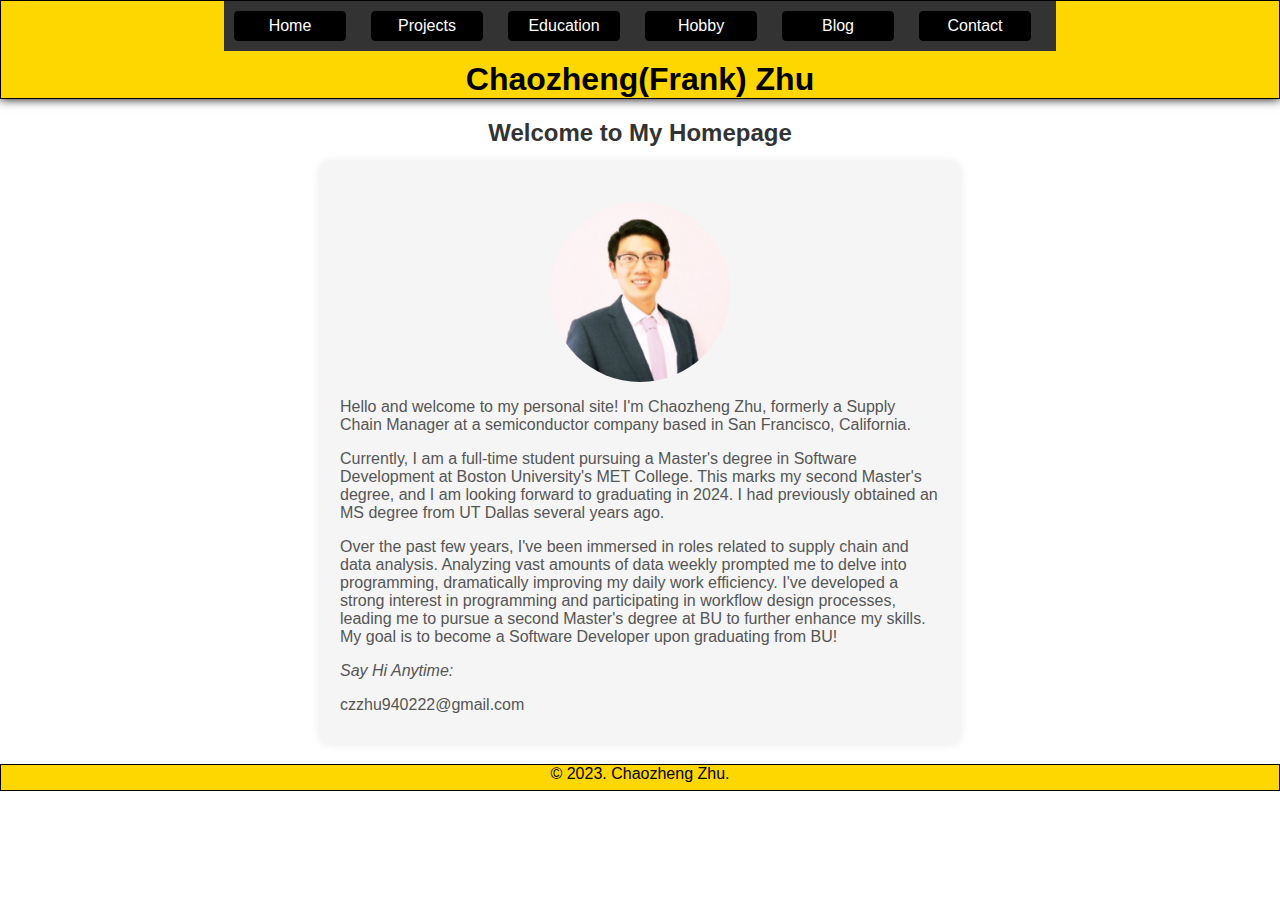
<file: index.html>
<!DOCTYPE html>
<html lang="en">

<HEAD>
    <meta charset="UTF-8">
    <meta name="viewport" content="width=device-width, initial-scale=1.0">
    <meta name="description" content="Learn all about Chaozheng  .">
    <meta name="keywords" content="Chaozheng, Software Develop, Supply Chain">
    <title>Frank Personal Site</title>
    <link rel="stylesheet" href="./CSS/main.css">
</HEAD>
  
<body>
    <header>
        <nav>
            <ul class="nav-list">  
                <li class="nav-item" >
                    <a href="index.html">Home</a>
                </li>                
                <li class="nav-item" >
                    <a href="Projects.html">Projects</a>
                </li>
                <li class="nav-item" >
                    <a href="Education.html">Education</a>
                </li>
                <li class="nav-item" >
                    <a href="Hobby.html">Hobby</a>
                </li>
                <li class="nav-item" >
                    <a href="Blog.html">Blog</a> 
                </li>
                <li class="nav-item" >
                    <a href="Contact.html">Contact</a> 
                </li>
            
            </ul>
        </nav>
        
        <h1 id="logo-text">Chaozheng(Frank) Zhu</h1>
        
       
  
    </header>
    <main>
        <h2>Welcome to My Homepage</h2>
        <section id="main-topic">
            
            <article>
                <img src="./Pictures/photocz.jpeg" alt="Chaozheng's_imag">
                <p>
                    Hello and welcome to my personal site! I'm Chaozheng Zhu, formerly a Supply Chain Manager at a semiconductor company based in San Francisco, California. 
                </P><P>    
                    Currently, I am a full-time student pursuing a Master's degree in Software Development at Boston University's MET College. This marks my second Master's degree, and I am looking forward to graduating in 2024. I had previously obtained an MS degree from UT Dallas several years ago.
                </p><P>
                    Over the past few years, I've been immersed in roles related to supply chain and data analysis. Analyzing vast amounts of data weekly prompted me to delve into programming, dramatically improving my daily work efficiency. I've developed a strong interest in programming and participating in workflow design processes, leading me to pursue a second Master's degree at BU to further enhance my skills. My goal is to become a Software Developer upon graduating from BU!
                </p>
            
                <p><i>Say Hi Anytime: </i></p>
                
                <p>czzhu940222@gmail.com</p>
            </article>
            
        </section>
         
       

    <footer>
           &copy; 2023. Chaozheng Zhu. 
    </footer>
</body>
</file>
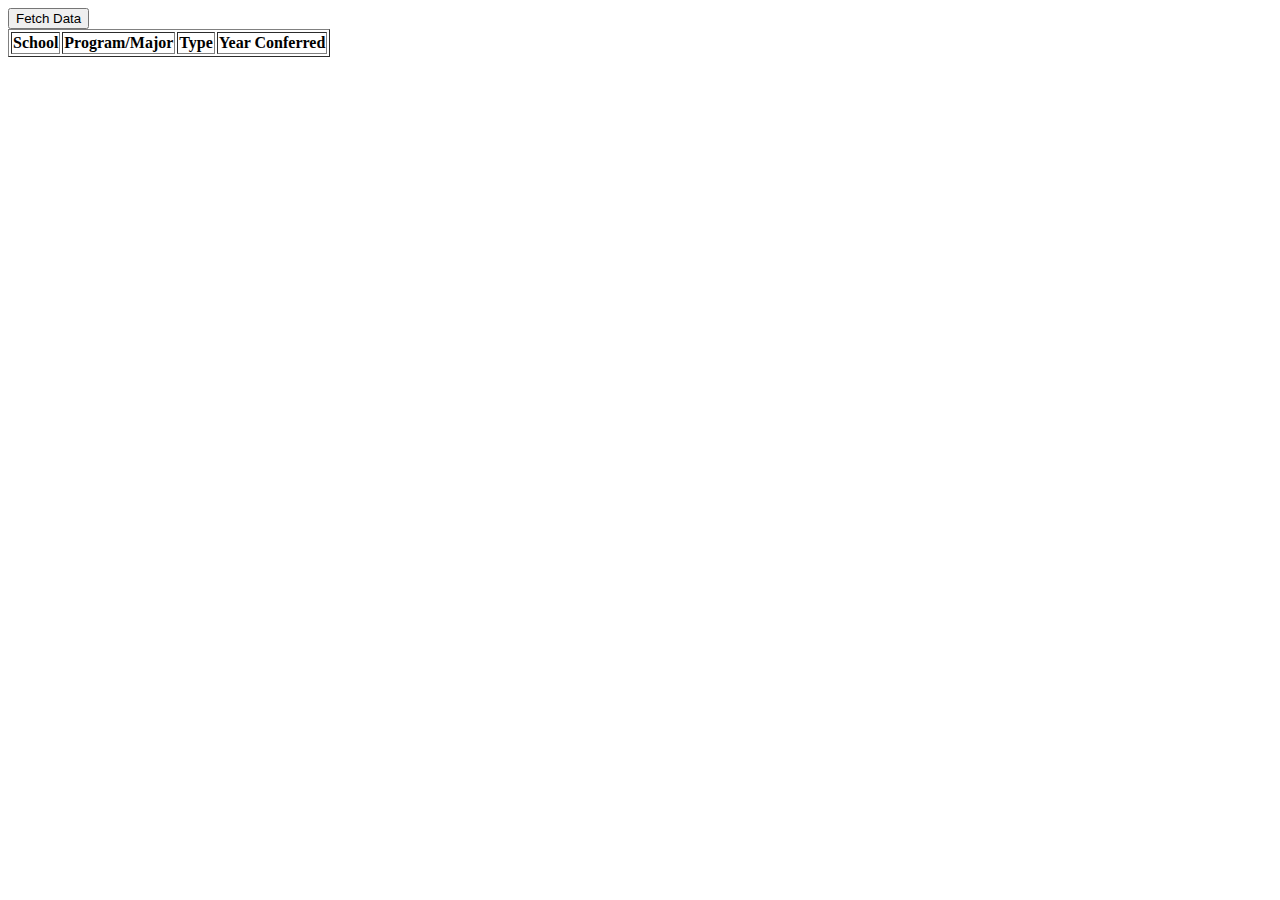
<file: index copy.html>
<!DOCTYPE html>
<html lang="en">
<head>
  <meta charset="UTF-8">
  <meta name="viewport" content="width=device-width, initial-scale=1.0">
  <title>Fetch Data and Populate Table</title>
</head>
<body>

<button onclick="fetchAndPopulateTable()">Fetch Data</button>

<table border="1">
  <thead>
    <tr>
      <th>School</th>
      <th>Program/Major</th>
      <th>Type</th>
      <th>Year Conferred</th>
    </tr>
  </thead>
  <tbody id="dataTableBody">
   
  </tbody>
</table>

<script>
function fetchAndPopulateTable() {
  const apiUrl = 'https://imaginative-kulfi-dd988d.netlify.app/project.json';

  fetch(apiUrl)
    .then(response => {
      if (!response.ok) {
        throw new Error(`HTTP error! Status: ${response.status}`);
      }
      return response.json();
    })
    .then(data => {
      // Call a function to populate the table with the fetched data
      populateTable(data);
    })
    .catch(error => {
      console.error('Fetch error:', error);
    });
}

function populateTable(data) {
  // Get the table body element
  const tableBody = document.getElementById('dataTableBody');

  // Clear existing table rows
  tableBody.innerHTML = '';

  // Iterate over the data and add rows to the table
  data.forEach(item => {
    const row = document.createElement('tr');
    const schoolCell = document.createElement('td');
    const programCell = document.createElement('td');
    const typeCell = document.createElement('td');
    const yearCell = document.createElement('td');

    // Add data to the cells
    schoolCell.textContent = item.School;
    programCell.textContent = item['Program/Major'];
    typeCell.textContent = item.Type;
    yearCell.textContent = item['Year conferred'];

    // Append cells to the row
    row.appendChild(schoolCell);
    row.appendChild(programCell);
    row.appendChild(typeCell);
    row.appendChild(yearCell);

    // Append row to the table body
    tableBody.appendChild(row);
  });
}
</script>

</body>
</html>
</file>
<file: CSS/main.css>
header{
    text-align: center;
    border:1px solid black;
    background-color: gold ;
    box-shadow: 0 0 10px rgb(0, 0, 0);
    display: flex;
    align-items: center;
    flex-direction: column; /* Set flex direction to column */
    
}

.nav-list{
    display: flex;
    flex-direction: row;
    justify-content: space-evenly;
    column-gap: 10px;
    
}


body {
    font-family: 'Arial', sans-serif;
    margin: 0;
    padding: 0;
    box-sizing: border-box;
    text-align: center; /* Center-align text within the body */
    min-height: 100vh;
    margin: 0
}

main {
    margin-top: 20px; /* Add margin to the top of the main content */
    flex: 1;
}




#picture_display {
    width: 400px;
    height: 300px;
    
    
}
#logo-container {
    display: flex;
    justify-content: space-between; /* Put items at each end of the container */

}

#logo-text {
    margin: 0; /* Remove default margin for the heading */
}

#logo {
    max-width: 100px; /* Adjust the max-width of the logo image as needed */
}

nav ul {
    list-style: none;
}





@media (max-width: 600px) {
    .nav-list {
        display: flex;
        flex-direction: column;
        justify-content: space-evenly;
        column-gap: 10px;
    }

    main {
        color: purple;
    }
}

@media (max-width: 400px) {
    .nav-list {
        display: flex;
        flex-direction: column;
        justify-content: space-evenly;
        column-gap: 10px;
    }

    main {
        color: red;
    }
}

@media (max-width: 200px) {
    .nav-list {
        display: flex;
        flex-direction: column;
        justify-content: space-evenly;
        column-gap: 10px;
    }

    main {
        color: blue;
    }
}


nav ul li {
    display: inline-block;
    /* border: 1px solid black;
    border-radius: 4px;
    width: 100px;
    background-color: black; */
}

nav a {
    text-decoration: none;
    display: inline-block;
    border: 1px solid black;
    border-radius: 4px;
    width: 100px;
    background-color: black;
    padding: 5px;
    color:white;
}

nav a:hover {
    background-color: white;
    color:black;
}


.projects{
    display: grid;
    grid-template-columns: repeat(2,1fr) 2fr;
    gap: 10px;
}

.item{
    background-color: #ccc;
    text-align: center;
    margin-bottom: 15px;
    border: 1px solid #ccc;
    border-radius: 5px;
}

.item dt {
    font-weight: bold;
    margin-bottom: 5px;
}

.item dd {
    margin-bottom: 10px;
}

footer{
    border:1px solid black;
    text-align: center;
    height: 25px;
    background-color: gold ;
    margin-top: 20px;
}

table {
    width: 100%;
    border-collapse: collapse;
    margin-top: 20px;
  }

  th, td {
    border: 1px solid #ddd;
    padding: 12px;
    text-align: left;
  }

  th {
    background-color: #333;
    color: #fff;
  }

  tr:nth-child(even) {
    background-color: #f9f9f9;
  }

 /* Reset default styles for the list */
nav ul.outsidelink {
    list-style: none;
    padding: 0;
    margin: 0;
}

/* Style the list items (horizontal layout) */
nav ul.outsidelink li {
    display: inline-block;
    margin-right: 15px; /* Adjust the spacing between menu items */
}

/* Style the links */
nav ul.outsidelink a {
    text-decoration: none;
    color: #333; /* Change the color as needed */
    font-weight: bold; /* Adjust font weight as needed */
    padding: 5px;
    border: 1px solid black;
    border-radius: 4px;
    background-color: black;
}

/* Change link color on hover */
nav ul.outsidelink a:hover {
    background-color: white;
    color: black;
}

.form-controls {
    margin-bottom: 15px;
}

label {
    display: block;
    margin-bottom: 5px;
}

input,
textarea {
    width: 100%;
    padding: 8px;
    box-sizing: border-box;
    margin-bottom: 10px;
}

button {
    background-color: #4CAF50;
    color: white;
    padding: 10px 15px;
    border: none;
    border-radius: 4px;
    cursor: pointer;
}

button[type="reset"] {
    background-color: #f44336;
    margin-left: 10px;
}

/* Style the form container */
form {
    border: 1px solid #ccc;
    padding: 20px;
    border-radius: 5px;
}
button:hover {
    background-color: #45a049;
}

button[type="reset"]:hover {
    background-color: #f44336;
}


#main-topic {
    background-color: #f5f5f5;
            padding: 20px;
            border-radius: 10px;
            box-shadow: 0 0 10px rgba(0, 0, 0, 0.1);
            max-width: 600px;
            width: 100%;
            margin: 0 auto; /* Center the main content horizontally */
            text-align: left; /* Align text within the main content to the left */
            h2 {
                color: #333;
            }
        
        }


article {
    margin-top: 20px;
}

p {
    margin-bottom: 10px;
    color: #555;
}

i {
    font-style: italic;
}

p.email {
    font-weight: bold;
    color: #007bff;
}
img {
    max-width: 30%; /* Make the image responsive */
    border-radius: 50%; /* Make the image round */
    margin-top: 15px;
    display: block; /* Center the image horizontally */
    margin-left: auto;
    margin-right: auto;
}
h2 {
    color: #333;
    font-size: 24px;
    margin-bottom: 15px;
}
nav {
    margin-bottom: 10px;
    display: flex;
    justify-content: flex-end; /* Align items to the right */
    padding: 10px;
    background-color: #333;
    color: #fff;
    align-items: center;
    
}

.nav-list {
    list-style: none;
    margin: 0;
    padding: 0;
    display: flex;
}

.nav-item {
    margin-right: 15px;
}

.nav-item a {
    text-decoration: none;
    color: #fff;
}
#edu {
    width: 100%; /* Adjust the width as needed */
    height: auto; /* Maintains the aspect ratio */
    border-radius: 0
   
  }
  .gold-button {
    background-color: gold;
    color: black;
    /* Add any other styles you need */
  }
  #app {
    display: flex;
    flex-direction: column;
    align-items: center;
    text-align: center;
  }
  
  /* Style for the "Years Apart" input */
  #yearsApart {
    padding: 8px;
    font-size: 16px;
    margin-bottom: 10px;
  }
  
  /* Style for the "Check" button */
  #app button {
    background-color: gold;
    color: black;
    padding: 10px 15px;
    font-size: 16px;
    cursor: pointer;
    border: none;
  }

#blogcss{
    background-color: #f5f5f5;
            padding: 20px;
            border-radius: 10px;
            box-shadow: 0 0 10px rgba(0, 0, 0, 0.1);
            max-width: 600px;
            width: 100%;
            margin: 0 auto; /* Center the main content horizontally */
            text-align: left; /* Align text within the main content to the left */
            h2 {
                color: #333;
            }
        
        }
</file>
